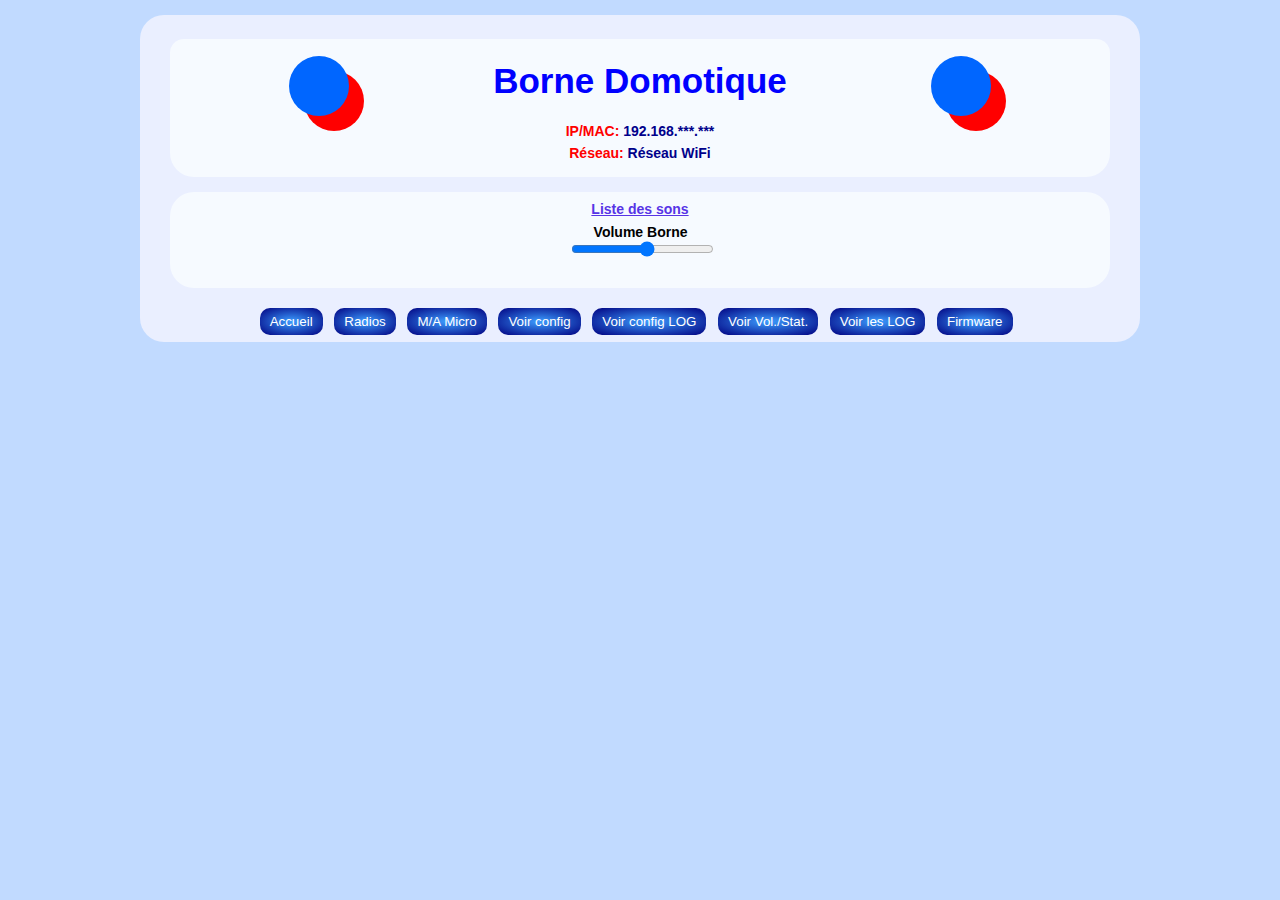
<file: Programmes/BorneGEMI_ESP32_Salon/data/sons.htm>
<!DOCTYPE html>
<html>
  <head>
    <meta http-equiv="Content-Type" content="application/xhtml+xml; charset=UTF-8" />
    <meta http-equiv="Content-language" content="fr" />
    <meta http-equiv="Pragma" content="no-cache" /> 
    <meta http-equiv="Cache-Control" content="no-cache" />
    <meta http-equiv="Content-Style-Type" content="text/css" />
    <meta http-equiv="Content-Script-Type" content="text/javascript" />
    <meta name="Description" content="Borne Domotique" />
    <meta name="Author" content="Jean-Luc NAPOLITANO" />
    <link rel="icon" type="image/vnd.microsoft.icon" href="favicon.ico" />
    <link rel="icon" type="image/x-icon" href="favicon.ico" />
    <link rel="shortcut icon" type="image/x-icon" href="favicon.ico" />
    <link rel="icon" type="image/png" href="favicon.png" />
    <link rel="apple-touch-icon" href="favicon.png" />
    <link href="style.css" rel="stylesheet" type="text/css"/>
    <script type="text/javascript" src="jquery.min.js"></script>
    <title>Borne Domotique</title>

    <script type="text/javascript">
      function RecoisPremiereInfos() {
        var request = new XMLHttpRequest();
        request.onreadystatechange = function() {
          if (request.readyState == 4) {
            if (request.status == 200) {
              if (request.responseText != null) {
                var texte = request.responseText.split("*");
                document.getElementById("liste").innerHTML = texte[0];
								document.getElementById("ip").innerHTML = texte[1];
                document.getElementById("ssid").innerHTML = texte[2]; 
                document.getElementById("bnom").innerHTML = "Borne " + texte[3];
                window.clearInterval(timerunefois);
              }
            }
          }
        }
        request.open("GET", "/ajaxlistesons", true);
        request.send();
      }
    </script>
    <script type="text/javascript">
      var req_cde = new XMLHttpRequest();
      //var timercde;
      var req;
      function Jouer(son, id) {
        //alert(son + "\n" + id);
        var vol = document.getElementById('volume').value;
        document.getElementById(id).innerHTML = "";
        req = "/play?son=" + son + "&vol=" + vol;
        req_cde.onreadystatechange = function() {
          if (req_cde.readyState == 4) {
            if (req_cde.status == 200) {
              if (req_cde.responseText != null) {
                var texte = req_cde.responseText;
                alert(texte);
                document.getElementById(id).innerHTML = "<img src='/play.png' onclick=\"javascript:Jouer('" + son + "', '" + id + "');\" title=\"Jouer ce son.\"/>";
              }
            }
          }
        }
        req_cde.open("GET", req, true);
        req_cde.send();
      }
      function Micro() {
        req = "/micro";
        EnvoyerRequete();
      }
      function ReglerVolume() {
        var vol = document.getElementById('volume').value;
        req = "/volume?vol=" + vol;
        EnvoyerRequete();
      }
      function EnvoyerRequete() {
        req_cde.onerror = onError;
        req_cde.onreadystatechange = function() {
          //alert(req_cde.readyState + " - " + req_cde.status + " - " + req_cde.responseText);
          if (req_cde.readyState == 4) {
            //alert(req_cde.readyState + " - " + req_cde.status + " - " + req_cde.responseText);
            if (req_cde.status == 200) {
              if (req_cde.responseText != null) {
                //window.clearInterval(timercde);
                alert(req_cde.responseText.replace('�','é'));
                fin();
                //window.location.reload();
                return;
              }
            } else {
              if (req_cde.responseText != null) {
                fin();
                //clearInterval(timercde);
                alert(req_cde.responseText.replace('�','é'));
              }
            }
          }
        }
        req_cde.open("GET", req, true);
        req_cde.send();
      }
    </script>
    <script type="text/javascript">
      <!--// [CDATA[ 
      var IsIE=!!document.all;
      var calque;
      var essai;
      var timerint;
      window.onload = function() {
        calque = document.getElementById('overlay');
        var calqueX = window.innerWidth || document.documentElement.clientWidth || document.body.clientWidth;
        var calqueY = window.innerHeight || document.documentElement.clientHeight || document.body.clientHeight;
        calque.style.width = Math.max(document.body.offsetWidth, calqueX) + 'px';
        calque.style.height = Math.max(document.body.offsetHeight, calqueY) + 'px';
        if(IsIE) {
          calque.style.filter='alpha(opacity=0)';
          calque.filters[0].opacity=0;
        } else {
          calque.style.opacity=0;
        }
      }
      function creer_message(elt, texte) {
        var i=0;
        essai = elt.cloneNode(true);
        essai.id = 'ajout';
        if (elt.id == 'div_wait') {
          texte = "<img src='/attente.gif' style='display:block; margin-left:auto; margin-right:auto;' alt='' /><br />" + texte;
        }
        essai.innerHTML = texte;
        document.body.appendChild(essai);
        if(IsIE) {
          essai.style.filter='alpha(opacity=0)';
          essai.filters[0].opacity=0;
        } else {
          essai.style.opacity=0;
        }
        calque.style.display = 'block';
        essai.style.display = 'block';
        timerint = setInterval(function() {
          if(i==100) {
            clearInterval(timerint);
            timerint = false;
            essai.onclick = fin;
          } else {
            if(IsIE) {
              calque.filters[0].opacity = i*0.75;
              essai.filters[0].opacity = i;
            } else {
              calque.style.opacity=(i/100)*0.75;
              essai.style.opacity=i/100;
            }
            i=Math.min(i+5, 100);
          }
        }, 1);
      }
      function fin() {
        var i=100;
        if(!timerint) {
          timerint = setInterval(function() {
            if(i==0) {
              clearInterval(timerint);
              calque.style.display = 'none';
              document.body.removeChild(document.getElementById('ajout'));
            } else {
              if(IsIE) {
                calque.filters[0].opacity = i*0.75;
                essai.filters[0].opacity = i;
              } else{
                calque.style.opacity=(i/100)*0.75;
                essai.style.opacity = i/100;
              }
              i = Math.max(i-5,0);
            }
          }, 1);
        }
      }
      function onError(event) {
        console.error("Une erreur " + event.target.status + " s'est produite au cours de la réception du document.");
      }
      // ]] -->
    </script>
  </head>
  <body>
    <div id="bg_clouds">
      <div id="main">
        <div style="height:15px"></div>
        <div class="cont_top_global"></div>
        <div id="content"> <!-- Content englobant -->
          <!-- entête  -->
          <div class="header_top"></div>
          <!-- div id="main_title" -->
          <div id="main-wrapper">
            <center>
              <table align="center" border="0">
                <tr>
                  <td align="left" valign="top" width="200">
                    <div id="moon"></div>
                  </td>
                  <td valign="middle" nowrap>
                    <h1 id="bnom">Borne Domotique</h1>
                  </td>
                  <td align="right" valign="top" width="200">
                    <div id="moon"></div>
                  </td>
                </tr>
              </table>
              <table align="center" border="0">
                <tr>
                  <td align="center" valign="middle"><font style="color:red;font-weight:bold;">IP/MAC:</font>
                    <label id="ip" align="center" style="color:darkblue;font-weight:bold;">192.168.***.***</label>
                  </td>
                </tr>
                <tr>
                  <td align="center" valign="middle"><font style="color:red;font-weight:bold;">Réseau:</font>
                    <label id="ssid" align="center" style="color:darkblue;font-weight:bold;">Réseau WiFi</label>
                  </td>
                </tr>
              </table>
            </center>
          </div> <!-- Ferme main-wrapper -->
          <div class="header_bot"></div>
          <div style="height:15px"></div>
          <!-- contenu  -->
          <!-- Paramètres WiFi et températures -->
          <div class="cont_top" align="center">
            <table align="center" width="99%">
              <tr>
                <td style="width:99%;text-align:center;">
                  <h2>Liste des sons</h2>
                </td>
              </tr>
            </table>
          </div>
          <div class="cont" align="center"> <!-- contenu  -->
            <table width="99%" border="0">
              <tr>
                <td id="liste" align="center" valign="top">
                </td>
              </tr>
              <tr>
                <td align="center" style="vertical-align:bottom;" nowrap>
                  <label for="volume"><b>Volume Borne</b></label>&nbsp;<form onchange="javascript:ReglerVolume();"><input type="range" id="volume" name="volume" min="6" max="21" step="1"/></form>
                </td>
              </tr>
            </table>
          </div> <!-- Ferme cont -->
          <div class="cont_bot"></div>
          <div style="height:15px"></div>
          <!-- --------- -->
          <div style="height:15px"></div>
        </div> <!-- Ferme content englobant -->
        <div class="cont_bot_global">
          <button onclick="document.location.href='/index.htm';"><span style="position:relative; top:-10px;"><em>Accueil</em></span></button>&nbsp;&nbsp;
          <button onclick="document.location.href='/radio.htm';"><span style="position:relative; top:-10px;"><em>Radios</em></span></button>&nbsp;&nbsp;
          <button onclick="javascript:Micro();"><span style="position:relative; top:-10px;"><em>M/A Micro</em></span></button>&nbsp;&nbsp;
          <button onclick="window.open('/config','_blank');"><span style="position:relative; top:-10px;"><em>Voir config</em></span></button>&nbsp;&nbsp;
          <button onclick="window.open('/configlog','_blank');"><span style="position:relative; top:-10px;"><em>Voir config LOG</em></span></button>&nbsp;&nbsp;
          <button onclick="window.open('/defaut.txt','_blank');"><span style="position:relative; top:-10px;"><em>Voir Vol./Stat.</em></span></button>&nbsp;&nbsp;
          <button onclick="window.open('/logfile','_blank');"><span style="position:relative; top:-10px;"><em>Voir les LOG</em></span></button>&nbsp;&nbsp;
          <button onclick="window.open('/firmware','_blank');"><span style="position:relative; top:-10px;"><em>Firmware</em></span></button>&nbsp;&nbsp;
          <br/>
        </div> <!-- Ferme cont_bot_global -->
      </div> <!-- Ferme main -->
    </div> <!-- Ferme bg_clouds -->
    <div id="div_wait" class="wait" style="display:none;"></div>
    <div id="div_success" class="success" style="display:none;"></div>
    <div id="div_info" class="info" style="display:none;"></div>
    <div id="overlay"></div>
    <script type="text/javascript">
      // On recueille les paramètres actuels, pour une seule fois au démarrage.
      timerunefois = window.setInterval(RecoisPremiereInfos, 2000);
    </script>
    <br/><br/>
  </body>
</html>
</file>
<file: Programmes/BorneGEMI_ESP32_Salon/data/style.css>
@font-face {
 font-family:'Led';
 src:url('digital-7-mono.ttf');
}
* {
  margin:0;
}
body {
  font-family:Arial, Helvetica, sans-serif;
  font-size:14px;
  background:#c1daff;
  line-height:18px;
  position :relative;
}
.title {
  position:relative;
  text-align:center;
  padding-left:12px;
}
.title::before {
  content:"";
  position:absolute;
  top:50%;
  left:0;
  width:100%;
  background:#a9c622;
  height:2px;
  z-index:-1;
}
.title span {
  background:#a9c622;
  padding:4px 8px;
}
.info, .success, .warning, .error, .validation, .wait {
  border:1px solid;
  /*margin:10px 0px;*/
  padding:15px 10px 15px 50px;
  background-repeat:no-repeat;
  background-position:10px center;
  cursor:pointer;
}
.info {
  color:#00529B;
  background-color:#BDE5F8;
  background-image:url('info.png');
  font-size:150%;
}
.wait {
  color:#00529B;
  background-color:#BDE5F8;
  background-image:url('info.png');
  font-size:150%;
}
.success {
  color:#4F8A10;
  background-color:#DFF2BF;
  background-image:url('success.png');
}
.warning {
  color:#9F6000;
  background-color:#FEEFB3;
  background-image:url('warning.png');
}
.error {
  color:#D8000C;
  background-color:#FFBABA;
  background-image:url('error.png');
}
.invalid {
  border-color:red;
}
#borderimg { 
  border: 10px solid transparent;
  padding: 15px;
  border-image: url(border.png) 30 stretch;
  display: inline-block;
}
#moon {
  background-color:#0066ff;
  width:60px;
  height:60px;
  border-radius:50%;
  box-shadow:15px 15px 0 0 red;
}
#overlay{
  background-color:black;
  position:absolute;
  margin:0;
  padding:0;
  top:0;
  left:0;
  display:none;
  overflow:hidden;
  z-index:20;
}
#ajout{
  position:absolute;
  top:50%;
  left:50%;
  margin-left:-270px;
  width:500px;
  display:none;
  z-index:20;
}
#bg_clouds {
}
#main {
  width:1000px;
  margin:0px auto;
}
#main-wrapper {
  background:#f6faff;
  width:940px;
  height:100px;
  margin:0 auto;
}
#main-wrapper h1 {
  font-size:250%;
  text-align:center;
}
#main-wrapper h2 {
  font-size:200%;
  text-align:center;
}
#nota h2 {
  font-size:150%;
  text-align:center;
}
#nota2 h2 {
  font-size:150%;
  text-align:center;
}
#main_title {
  text-align:center;
  background:#FFFFFF;
  height:130px;
}
#main_title h1 {
  font-size:250%;
  text-align:center;
}
#main_title h2 {
  font-size:200%;
  text-align:center;
}
#content {
  text-align:center;
  background:#eaefff;
  padding:0px 30px 0px 30px;
  color:#000000;
}
compteurs {
  position:relative;
  left:0px;
  top:0px;
  z-index:2;
}
button {
  cursor:pointer;
  border:none;
  background:none;
  padding:0;
  margin:0;
  width:auto;
  overflow:visible;
  text-align:center;
  white-space:nowrap;
  height:27px;
  line-height:27px;
  z-index:5;
}
button span, button em {
  display:block;
  height:27px;
  line-height:27px;
  border-radius: 10px 10px 10px 10px;
  margin:0px;
  color:#ffffff;
}
button span {
  padding-left:10px;
  background:radial-gradient(#3c9dff, navy);
}
button em {
  font-style:normal;
  padding-right:10px;
}
select {
  width:150px;
}
.select {
  width:240px;
  background:#ffffcc;
  color:#000000;
}
.select option {
  background:#ffffcc;
  font-weight:bold;
  color:blue;
}
.select option:first-child {
  font-weight:bold;
  font-size:1em;
  color:#ff0000;
}
.statut {
  width:240px;
  background:#ffffcc;
  font-weight:bold;
}
.statut option:first-child {
  font-weight:bold;
  font-size:1em;
  color:#00ff00;
}
.statut option:last-child {
  font-weight:bold;
  font-size:1em;
  color:#ff0000;
}
.header_top {
  background:#f6faff;
  border-radius:30px 30px 0 0;
  height:14px;
}
.header {
  height:180px;
  background:#FFFFFF;
}
.header_bot {
  background:#f6faff;
  border-radius:0 0 30px 30px;
  height:24px;
}
.cont_top {
  background:#f6faff;
  border-radius:30px 30px 0 0;
  height:24px;
}
.cont {
  background:#f6faff;
  padding:0 0 0 5px;
}
.cont_bot {
  background:#f6faff;
  border-radius:0 0 30px 30px;
  height:24px;
}
.cont_top_global {
  background:#eaefff;
  border-radius:30px 30px 0 0;
  height:24px;
}
.cont_bot_global {
  background:#eaefff;
  border-radius:0 0 30px 30px;
  text-align:center;
  height:24px;
}
.toutpetit {
  font-size:10px;
  line-height:10px;
  color:#ff0000;
  font-style:italic;
  font-weight:bold;
}
.petit {
  display:block;
  font-size:12px;
  line-height:10px;
  color:#ff0000;
  font-style:italic;
}
.moyen {
  font-size:15px;
  line-height:16px;
  color:#3300ff;
  font-style:italic;
  margin:5px 5px 5px 5px;
}
h1 {
  font-size:150%;
  color:blue;
  margin:0 0 10px 0;
}
h2 {
  font-size:100%;
  text-decoration:underline;
  color:#5734E6;
  margin:5px 0 5px 0;
}
h3 {
  font-size:100%;
  text-decoration:none;
  color:#339900;
  margin:5px 0 5px 0;
}
/* Popup container - can be anything you want */
.popup {
  position: relative;
  display: inline-block;
  cursor: pointer;
  -webkit-user-select: none;
  -moz-user-select: none;
  -ms-user-select: none;
  user-select: none;
}
/* The actual popup */
.popup .popuptext {
  visibility:hidden;
  width: 520px;
  background-color: #ffff99;
  color: #3333ff;
  text-align:left;
  border-radius:8px;
  padding: 8px;
  position: absolute;
  z-index:1;
  bottom: 125%;
  left:50%;
  margin-left:-230px;
}
/* Popup arrow */
.popup .popuptext::after {
  content:"";
  position: absolute;
  top: 100%;
  left: 50%;
  margin-left:-5px;
  border-width:5px;
  border-style:solid;
  border-color:#555 transparent transparent transparent;
}
/* Toggle this class - hide and show the popup */
.popup .show {
  visibility:visible;
  -webkit-animation:fadeIn 1s;
  animation:fadeIn 1s;
}
/* Add animation (fade in the popup) */
@-webkit-keyframes fadeIn {
  from {opacity:0;} 
  to {opacity:1;}
}
@keyframes fadeIn {
  from {opacity:0;}
  to {opacity:1;}
}
canvas {
  margin-top:10px;
  position:relative;
}
#papier {
  position:absolute;
  z-index:1;
}
#courbe {
  background-size:cover;
  z-index:2;
}
/* .roundedOne */
.roundedOne {
  width:22px;
  height:22px;
  position:relative;
  /*margin:auto;*/
  background:#fcfff4;
  background:-webkit-gradient(linear, left top, left bottom, from(#fcfff4), color-stop(40%, #dfe5d7), to(#b3bead));
  background:linear-gradient(to bottom, #fcfff4 0%, #dfe5d7 40%, #b3bead 100%);
  border-radius:50px;
  box-shadow:inset 0px 1px 1px white, 0px 1px 3px rgba(0, 0, 0, 0.5);
}
.roundedOne label {
  width:16px;
  height:16px;
  cursor:pointer;
  position:absolute;
  left:4px;
  top:4px;
  background:-webkit-gradient(linear, left top, left bottom, from(#222222), to(#45484d));
  background:linear-gradient(to bottom, #222222 0%, #45484d 100%);
  border-radius:50px;
  box-shadow:inset 0px 1px 1px rgba(0, 0, 0, 0.5), 0px 1px 0px white;
}
.roundedOne label:after {
  content:'';
  width:12px;
  height:12px;
  position:absolute;
  top:2px;
  left:2px;
  background:#27ae60;
  background:-webkit-gradient(linear, left top, left bottom, from(#27ae60), to(#145b32));
  background:linear-gradient(to bottom, #27ae60 0%, #145b32 100%);
  opacity:0;
  border-radius:50px;
  box-shadow:inset 0px 1px 1px white, 0px 1px 3px rgba(0, 0, 0, 0.5);
}
.roundedOne label:hover::after {
  opacity:0.3;
}
.roundedOne input[type=checkbox] {
  visibility:hidden;
}
.roundedOne input[type=checkbox]:checked + label:after {
  opacity:1;
}
/* end .roundedOne */
/* .slideThree */
.slideThree {
  width:75px;
  height:26px;
  background:#333;
  margin:0px 0px auto;
  position:relative;
  border-radius:50px;
  box-shadow:inset 0px 1px 1px rgba(0, 0, 0, 0.5), 0px 1px 0px rgba(255, 255, 255, 0.2);
}
.slideThree:after {
  content:'NON';
  color:#ff0000;
  position:absolute;
  right:10px;
  z-index:0;
  font:12px/26px Arial, sans-serif;
  font-weight:bold;
  text-shadow:1px 1px 0px rgba(255, 255, 255, 0.15);
}
.slideThree:before {
  content:'OUI';
  color:#27ae60;
  position:absolute;
  left:10px;
  z-index:0;
  font:12px/26px Arial, sans-serif;
  font-weight:bold;
}
.slideThree label {
  display:block;
  width:34px;
  height:20px;
  cursor:pointer;
  position:absolute;
  top:3px;
  left:3px;
  z-index:1;
  background:#fcfff4;
  background:-webkit-gradient(linear, left top, left bottom, from(#fcfff4), color-stop(40%, #dfe5d7), to(#b3bead));
  background:linear-gradient(to bottom, #fcfff4 0%, #dfe5d7 40%, #b3bead 100%);
  border-radius:50px;
  -webkit-transition:all 0.4s ease;
  transition:all 0.4s ease;
  box-shadow:0px 2px 5px 0px rgba(0, 0, 0, 0.3);
}
.slideThree input[type=checkbox] {
  visibility:hidden;
}
.slideThree input[type=checkbox]:checked + label {
  left:38px;
}
/* end .slideThree */
/* .slideTwo */
.slideTwo {
  width:75px;
  height:26px;
  background:#333;
  margin:0px 0px auto;
  position:relative;
  border-radius:50px;
  box-shadow:inset 0px 1px 1px rgba(0, 0, 0, 0.5), 0px 1px 0px rgba(255, 255, 255, 0.2);
}
.slideTwo:after {
  content:'DOT';
  color:#ff0000;
  position:absolute;
  right:10px;
  z-index:0;
  font:12px/26px Arial, sans-serif;
  font-weight:bold;
  text-shadow:1px 1px 0px rgba(255, 255, 255, 0.15);
}
.slideTwo:before {
  content:'LED';
  color:#27ae60;
  position:absolute;
  left:10px;
  z-index:0;
  font:12px/26px Arial, sans-serif;
  font-weight:bold;
}
.slideTwo label {
  display:block;
  width:34px;
  height:20px;
  cursor:pointer;
  position:absolute;
  top:3px;
  left:3px;
  z-index:1;
  background:#fcfff4;
  background:-webkit-gradient(linear, left top, left bottom, from(#fcfff4), color-stop(40%, #dfe5d7), to(#b3bead));
  background:linear-gradient(to bottom, #fcfff4 0%, #dfe5d7 40%, #b3bead 100%);
  border-radius:50px;
  -webkit-transition:all 0.4s ease;
  transition:all 0.4s ease;
  box-shadow:0px 2px 5px 0px rgba(0, 0, 0, 0.3);
}
.slideTwo input[type=checkbox] {
  visibility:hidden;
}
.slideTwo input[type=checkbox]:checked + label {
  left:38px;
}
/* end .slideTwo */
.IO_box {
  float:left;
  margin:0 20px 20px 0;
  /*border:1px solid blue;*/
  padding:0 5px 0 5px;
  text-align:left;
  width:98%;
}
a {
  font-weight:bold;
  background:#ffff00;
  color:#ff00ff;
  font-size:12px;
  text-decoration:none;
}
a:hover {
  font-weight:bold;
  background:#ffff00;
  color:#ff00ff;
  font-size:12px;
  text-decoration:none;
}
a:active {
  color:#ff00ff;
  font-size:12px;
  text-decoration:none;
}
input {
  background-color:#ffffcc;
  color:#000000;
  width:143px;
}
input[type=submit], input[type=button] {
  border-radius: 4px;
  background:#3366ff;
  color:#FFFFFF;
  font-size:10px;
  border:1px solid #0000ff;
  text-align:center;
  width:16px;
  cursor:pointer;
}
input[type=button].a {
  border-radius: 4px;
  background:#3366ff;
  color:#FFFFFF;
  font-size:10px;
  border:1px solid #0000ff;
  text-align:center;
  width:26px;
  cursor:pointer;
}
input[type=text],input[type=password],input[type=number] {
  background-color:#ffffcc;
  color:#000000;
}
input[type="radio"].choixtemp {
  display: none;
}
input[type="radio"].choixtemp + label {
  padding: 0.1rem 0.3rem;
  font-size: 0.8rem;
  line-height: 1.5;
  border-radius: 0.3rem;
  color: #fff;
  background-color: #6c757d;
  border: 1px solid transparent;
  transition: all 0.5s ease-in-out;
}
input[type="radio"].choixtemp:checked + label {
  background-color: #28a745;
  border-color: #28a745;
  border: 1px solid #000;
}
</file>
